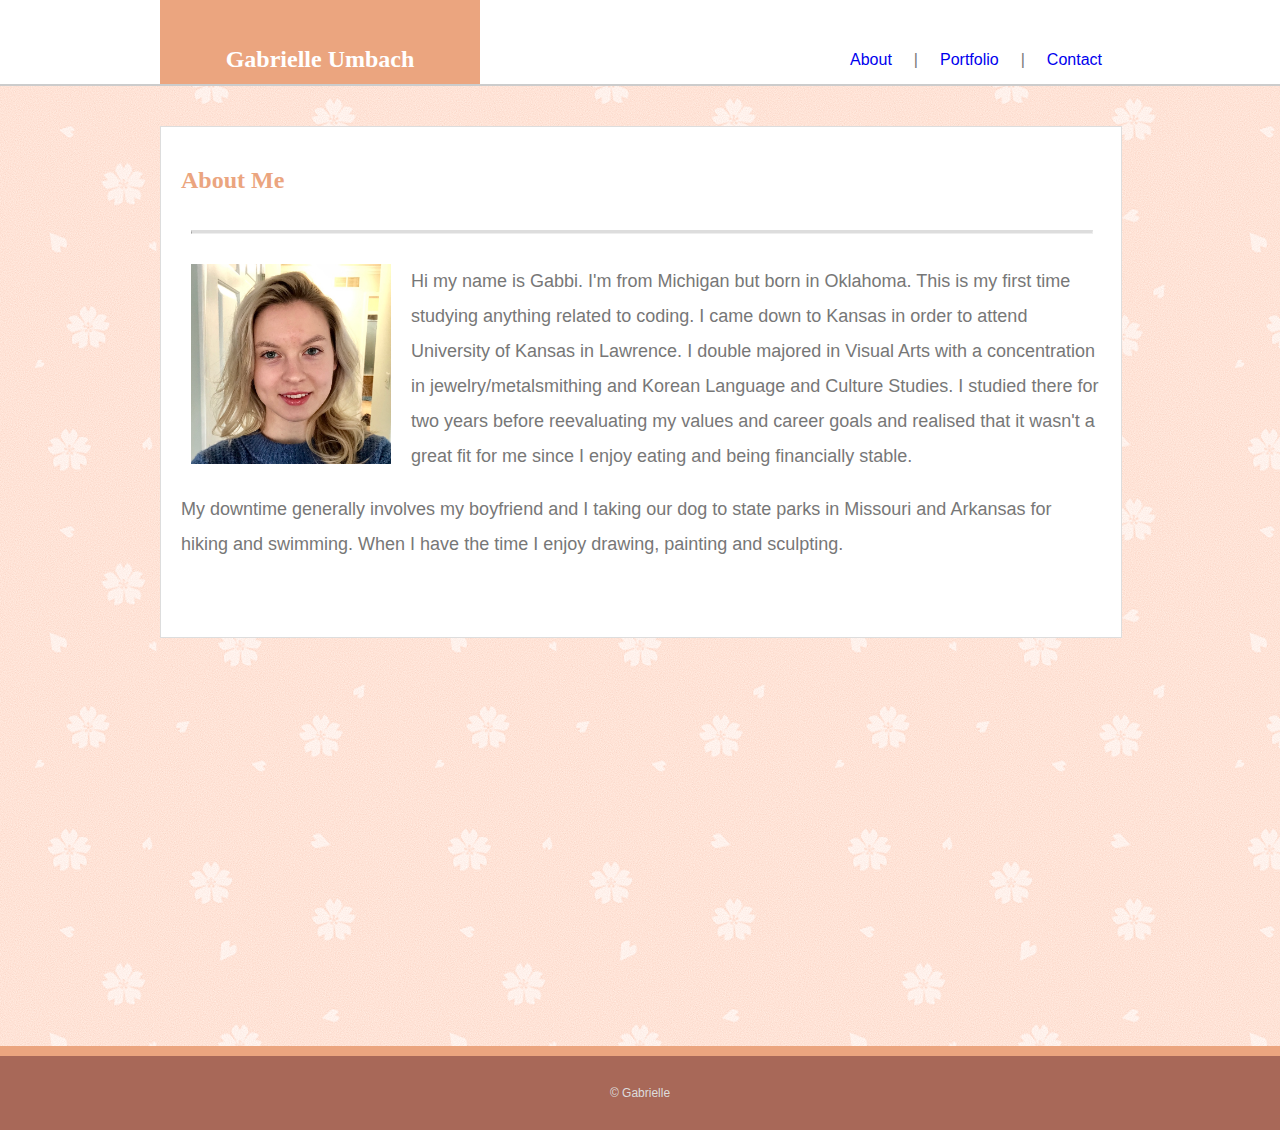
<file: index.html>
<!DOCTYPE html>
<html lang="en">

<head>
    <meta charset="UTF-8">
    <meta name="viewport" content="width=device-width, initial-scale=1.0">
    <meta http-equiv="X-UA-Compatible" content="ie=edge">
    <title>Gabrielle-HW3</title>
    <link href="./assets/css/CSS.css" rel="stylesheet" type="text/css">
</head>

<body>
    <header>
        <div class="container">
            <section id="logo">
                <h1>Gabrielle Umbach</h1>
            </section>

            <nav>
                <div class="navlinks">
                    <ul>
                        <li><a href="./index.html">About</a></li>
                        <li>|</li>
                        <li><a href="./portfolio.html">Portfolio</a></li>
                        <li>|</li>
                        <li><a href="./contact.html">Contact</a></li>
                    </ul>
                </div>
            </nav>
        </div>
    </header>

    <div class="container">
        <section id="main">
            <h2>About Me</h2>
            <hr />
            <img id="bio-image" src="./assets/images/IMG3.jpg" alt="Photo of me">

            <p>
                Hi my name is Gabbi. I'm from Michigan but born in Oklahoma. This is my first time studying anything
                related
                to coding. I came down to Kansas in order to attend University of Kansas in Lawrence. I double
                majored
                in
                Visual Arts with a concentration in jewelry/metalsmithing and Korean Language and Culture Studies. I
                studied
                there for two years before reevaluating my values and career goals and realised that it wasn't a
                great
                fit
                for me since I enjoy eating and being financially stable.
            </p>
            <p>
                My downtime generally involves my boyfriend and I taking our dog to state parks in Missouri and
                Arkansas
                for
                hiking and swimming. When I have the time I enjoy drawing, painting and sculpting.
            </p>

        </section>
    </div>

    <footer class="sticky">&#169; Gabrielle</footer>
</body>

</html>
</file>
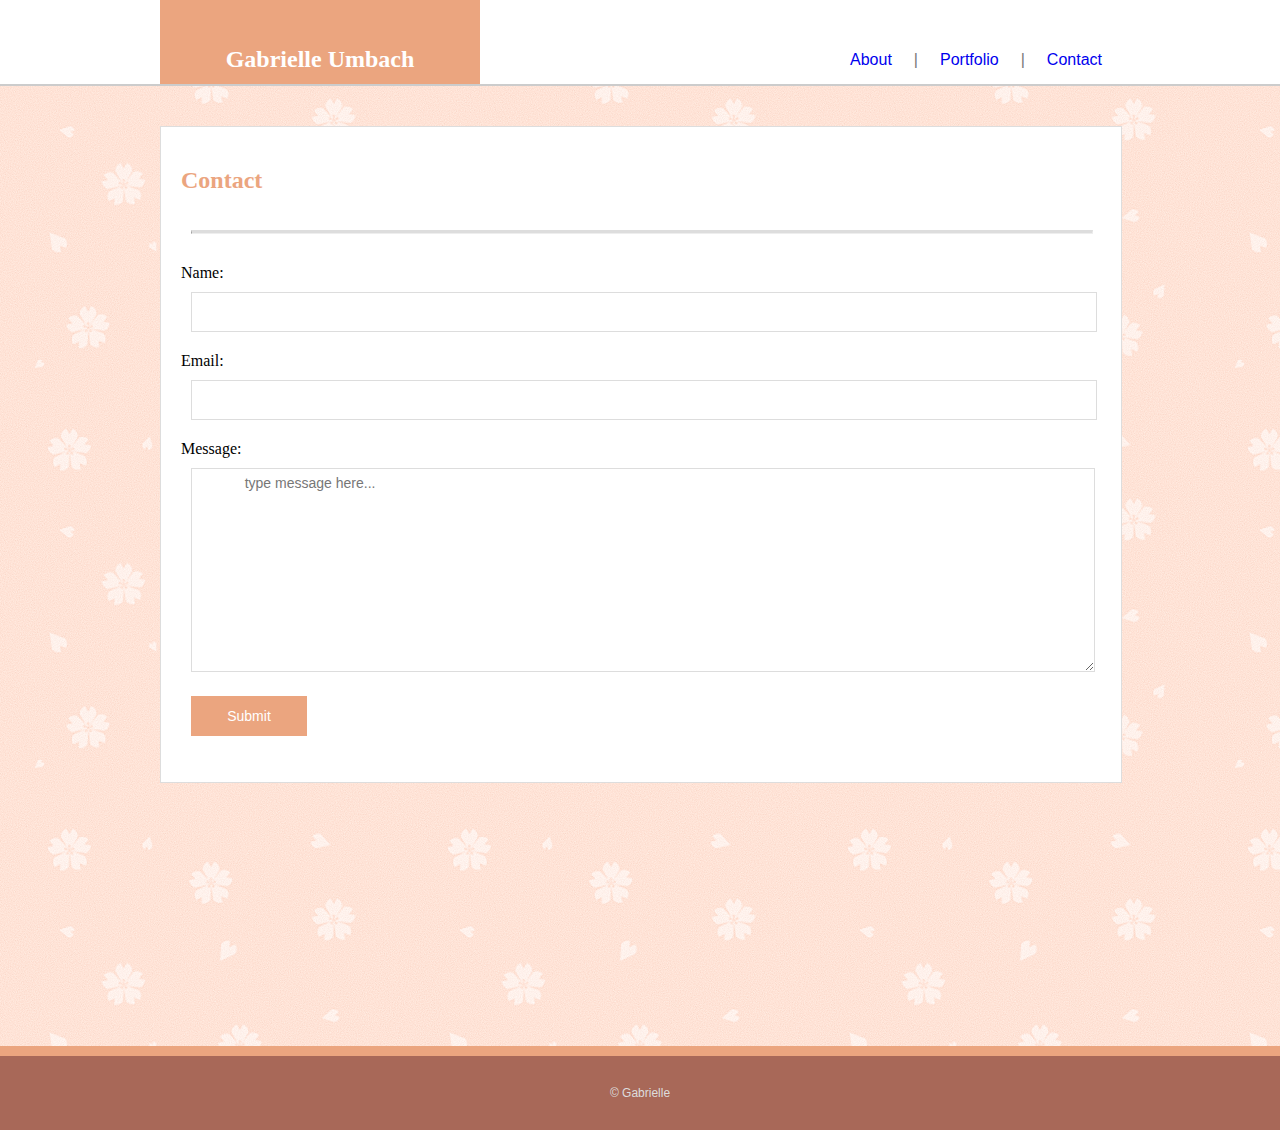
<file: contact.html>
<!DOCTYPE html>
<html lang="en">

<head>
    <meta charset="UTF-8">
    <meta name="viewport" content="width=device-width, initial-scale=1.0">
    <meta http-equiv="X-UA-Compatible" content="ie=edge">
    <title>Gabrielle-HW3</title>
    <link href="./assets/css/CSS.css" rel="stylesheet" type="text/css">
</head>

<body>
    <header>
        <div class="container">
            <section id="logo">
                <h1>Gabrielle Umbach</h1>
            </section>

            <nav>
                <div class="navlinks">
                    <ul>
                        <li><a href="./index.html">About</a></li>
                        <li>|</li>
                        <li><a href="./portfolio.html">Portfolio</a></li>
                        <li>|</li>
                        <li><a href="./contact.html">Contact</a></li>
                    </ul>
                </div>
            </nav>
        </div>
    </header>

    <div class="container">
        <section id="contact">
            <h2>Contact</h2>
            <hr>

            <form>
                Name:<br>
                <input type="text" id="name" name="FullName"></br>
                Email:<br>
                <input type="text" id="email" name="Email"></br>
                Message:<br>
                <textarea id="message" name="Message">
            type message here...
            </textarea></br>
                <input type="submit" value="Submit">
            </form>
        </section>
    </div>
    <footer class="sticky">&#169; Gabrielle</footer>
</body>

</html>
</file>
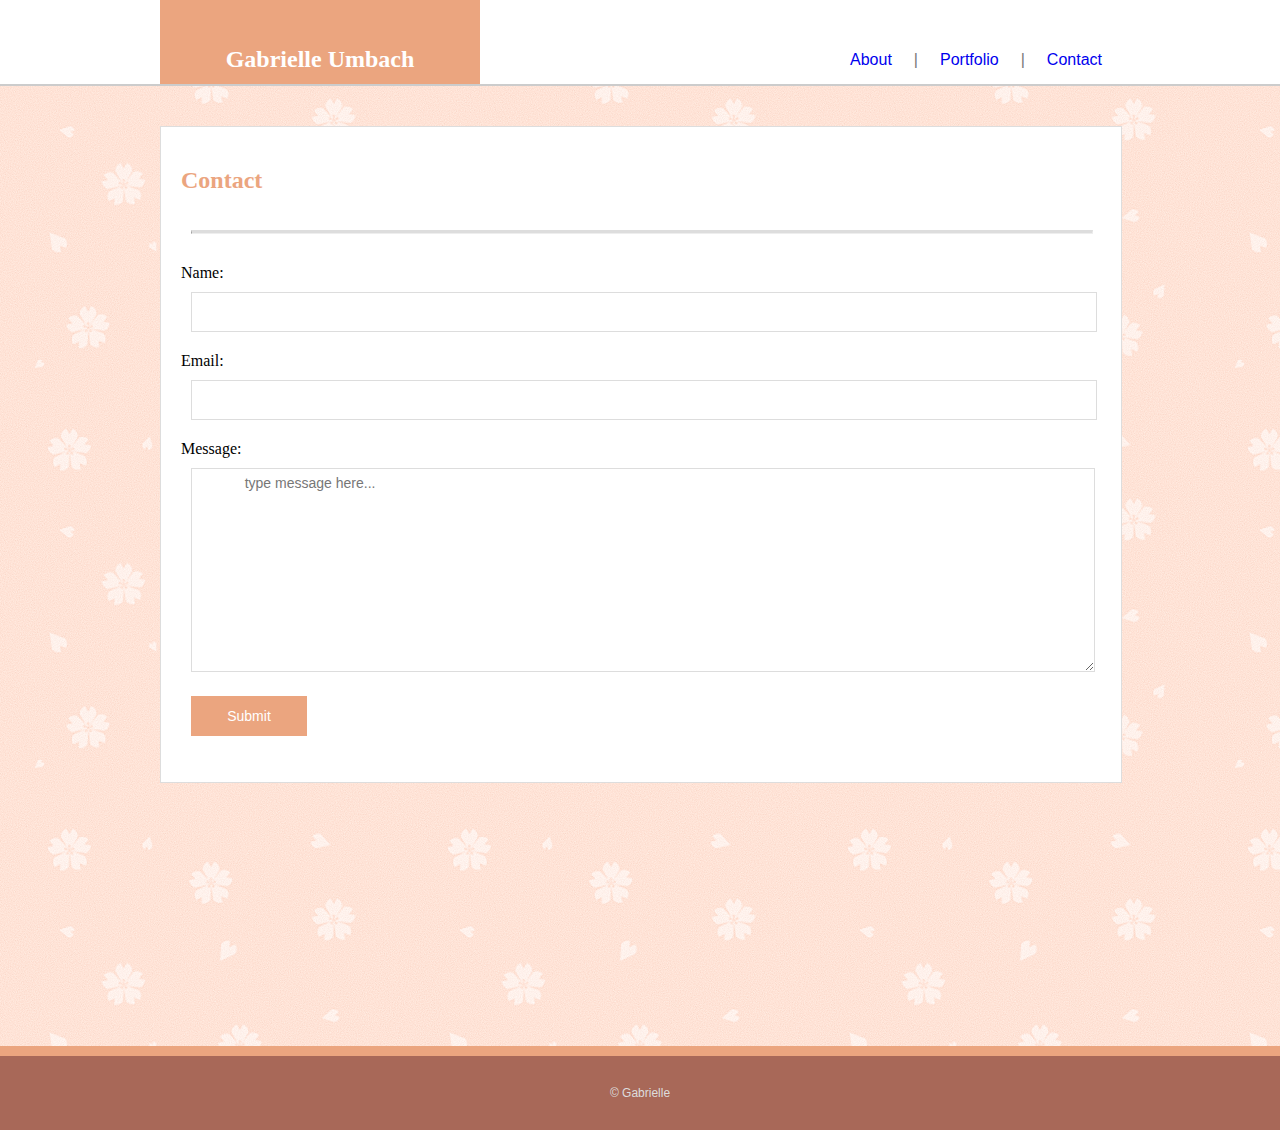
<file: contact3.html>
<!DOCTYPE html>
<html lang="en">

<head>
    <meta charset="UTF-8">
    <meta name="viewport" content="width=device-width, initial-scale=1.0">
    <meta http-equiv="X-UA-Compatible" content="ie=edge">
    <title>Gabrielle-HW3</title>
    <link href="./assets/css/GU_CSS3.css" rel="stylesheet" type="text/css">
</head>

<body>
    <header>
        <div class="container">
            <section id="logo">
                <h1>Gabrielle Umbach</h1>
            </section>

            <nav>
                <div class="navlinks">
                    <ul>
                        <li><a href="./index3.html">About</a></li>
                        <li>|</li>
                        <li><a href="./portfolio3.html">Portfolio</a></li>
                        <li>|</li>
                        <li><a href="./contact3.html">Contact</a></li>
                    </ul>
                </div>
            </nav>
        </div>
    </header>

    <div class="container">
        <section id="contact">
            <h2>Contact</h2>
            <hr>

            <form>
                Name:<br>
                <input type="text" id="name" name="FullName"></br>
                Email:<br>
                <input type="text" id="email" name="Email"></br>
                Message:<br>
                <textarea id="message" name="Message">
            type message here...
            </textarea></br>
                <input type="submit" value="Submit">
            </form>
        </section>
    </div>
    <footer class="sticky">&#169; Gabrielle</footer>
</body>

</html>
</file>
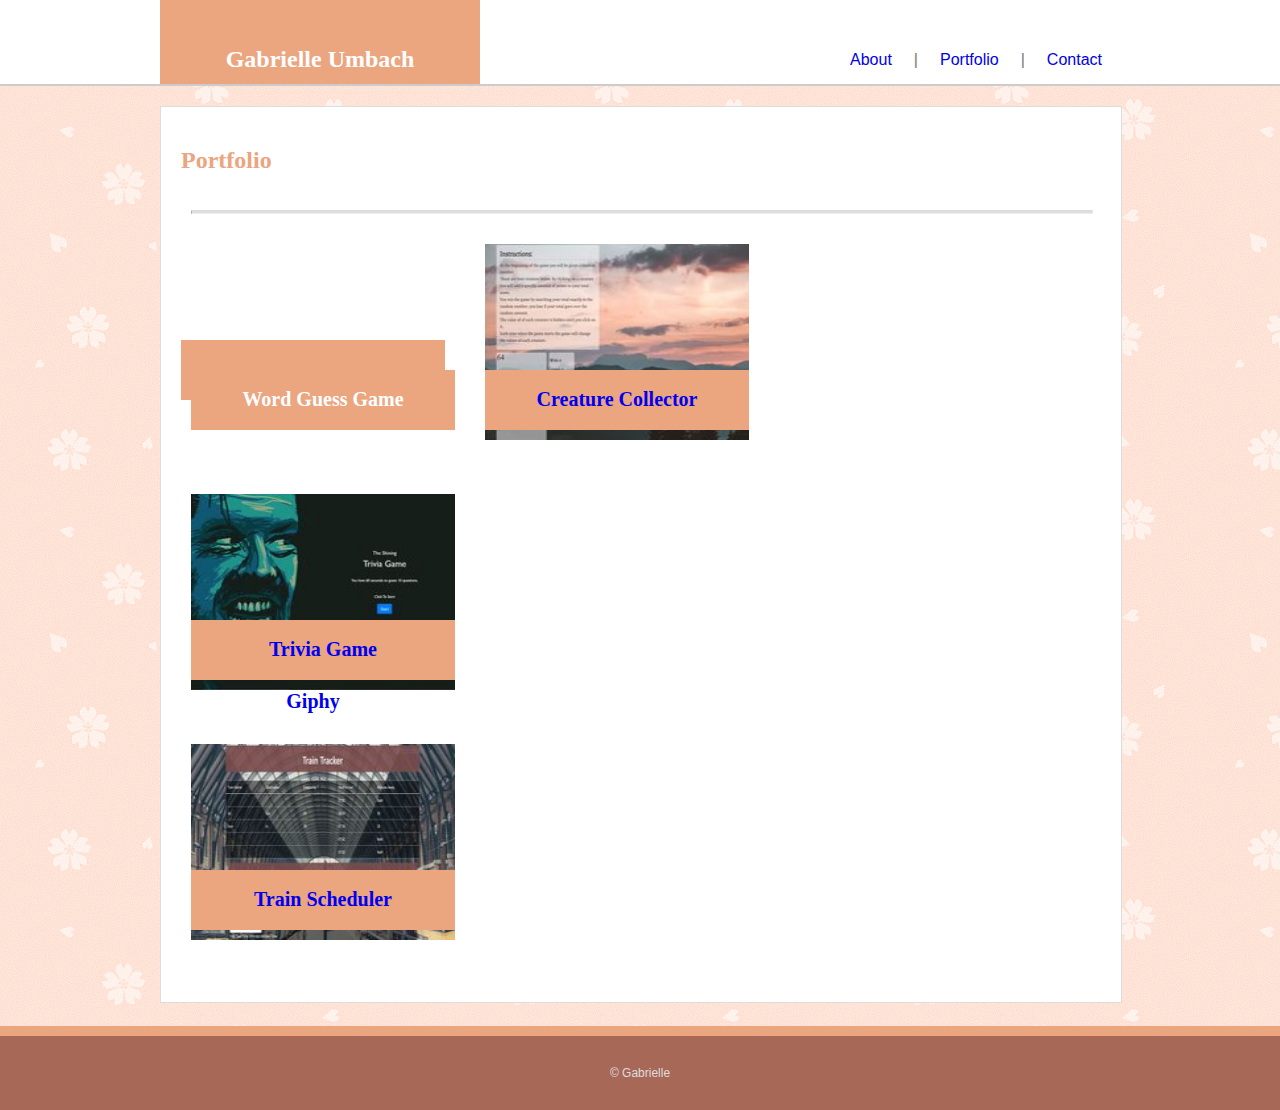
<file: portfolio.html>
<!DOCTYPE html>
<html lang="en">

<head>
    <meta charset="UTF-8">
    <meta name="viewport" content="width=device-width, initial-scale=1.0">
    <meta http-equiv="X-UA-Compatible" content="ie=edge">
    <title>Gabrielle-HW3</title>
    <link href="./assets/css/CSS.css" rel="stylesheet" type="text/css">
</head>

<body>
    <header>
        <div class="container">
            <section id="logo">
                <h1>Gabrielle Umbach</h1>
            </section>

            <nav>
                <div class="navlinks">
                    <ul>
                        <li><a href="./index.html">About</a></li>
                        <li>|</li>
                        <li><a href="./portfolio.html">Portfolio</a></li>
                        <li>|</li>
                        <li><a href="./contact.html">Contact</a></li>
                    </ul>
                </div>
            </nav>
        </div>
    </header>

    <div class="container">
        <section id="portfolio">
            <h2 class="pad-me">Portfolio</h2>
            <hr>
            <div class="WGG">
                <article>
                    <h4>Word Guess Game</h4>
                </article>
            </div>
            <div class="CC">
                <article>
                    <h4>
                        <a class="text-white" href="https://umbachg.github.io/unit-4-game/">Creature Collector</a>
                    </h4>
                </article>
            </div>
            <div class="Trivia">
                <article>
                    <h4>
                        <a class="text-white" href="https://umbachg.github.io/TriviaGame/">Trivia Game</a>
                    </h4>
                </article>
            </div>
            <div class="Rutgers">
                <article>
                    <h4>
                        <a class="text-white" href="https://umbachg.github.io/giphy/">Giphy</a>
                    </h4>
                </article>
            </div>
            <div class="RPS">
                <article>
                    <h4>
                        <a class="text-white" href="https://umbachg.github.io/train-scheduler/">Train Scheduler</a>
                    </h4>
                </article>
            </div>
        </section>
    </div>
    <footer class="sticky">&#169; Gabrielle</footer>
</body>

</html>
</file>
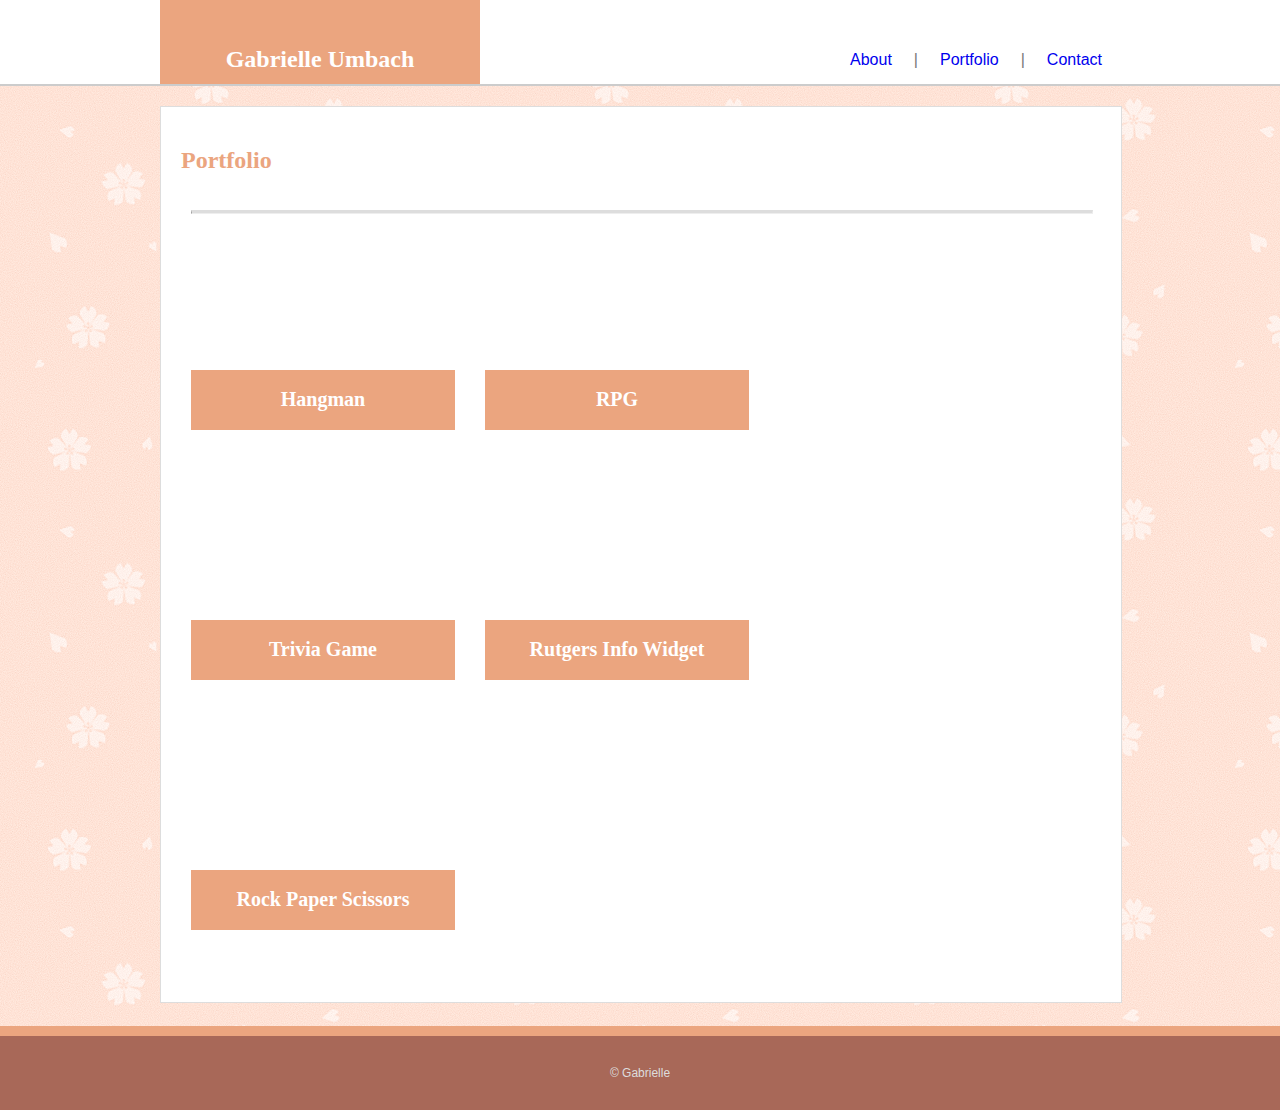
<file: portfolio3.html>
<!DOCTYPE html>
<html lang="en">

<head>
    <meta charset="UTF-8">
    <meta name="viewport" content="width=device-width, initial-scale=1.0">
    <meta http-equiv="X-UA-Compatible" content="ie=edge">
    <title>Gabrielle-HW3</title>
    <link href="./assets/css/GU_CSS3.css" rel="stylesheet" type="text/css">
</head>

<body>
    <header>
        <div class="container">
            <section id="logo">
                <h1>Gabrielle Umbach</h1>
            </section>

            <nav>
                <div class="navlinks">
                    <ul>
                        <li><a href="./index3.html">About</a></li>
                        <li>|</li>
                        <li><a href="./portfolio3.html">Portfolio</a></li>
                        <li>|</li>
                        <li><a href="./contact3.html">Contact</a></li>
                    </ul>
                </div>
            </nav>
        </div>
    </header>

    <div class="container">
        <section id="portfolio">
            <h2 class="pad-me">Portfolio</h2>
            <hr>
            <div class="Hangman">
                <article>
                    <h4>Hangman</h4>
                </article>
            </div>
            <div class="RPG">
                <article>
                    <h4>RPG</h4>
                </article>
            </div>
            <div class="Trivia">
                <article>
                    <h4>Trivia Game</h4>
                </article>
            </div>
            <div class="Rutgers">
                <article>
                    <h4>Rutgers Info Widget</h4>
                </article>
            </div>
            <div class="RPS">
                <article>
                    <h4>Rock Paper Scissors</h4>
                </article>
            </div>
        </section>
    </div>
    <footer class="sticky">&#169; Gabrielle</footer>
</body>

</html>
</file>
<file: assets/css/CSS.css>
h1 {
    font-family: Georgia, 'Times New Roman', Times, serif;
    font-weight: bold;
    font-size: 24px;
    color: #ffffff;
    text-align: center;
}

h2 {
    font-family: Georgia, 'Times New Roman', Times, serif;
    font-weight: bold;
    color: #eba57f;
    font-size: 24px;
}

p {
    font-family: 'Arial', 'Helvetica Neue', Helvetica, sans-serif;
    font-size: 18px;
    color: #777777;
    line-height: 35px;
}

.navlinks {
    padding-top: 35px;
    float: right;
}

li{
    font-family: 'Arial', 'Helvetica Neue', Helvetica, sans-serif;
    font-size: 16px;
    color: #777777;
    display: inline;
    padding-right: 18px;
}

a:link {
    text-decoration: none;
}

a:visited {
    color:#777777;
    text-decoration: none;
    font-family: 'Arial', 'Helvetica Neue', Helvetica, sans-serif;
	font-size: 16px;
}

a:hover {
    color: #eba57f;
    text-decoration: none;
    font-family: 'Arial', 'Helvetica Neue', Helvetica, sans-serif;
	font-size: 16px;
	font-weight: bold;
}

a:active {
    color: #777777;
    text-decoration: none;
    font-family: 'Arial', 'Helvetica Neue', Helvetica, sans-serif;
	font-size: 16px;
	font-weight: bold;
} 

html, body {
    background: url('../images/sakura.png');
    margin: 0 auto;
    height: 100%;
    width: 100%
}

header {
    width: 100%;
    height: 84px;
    background-color: #ffffff;
    border-bottom: 2px solid #cccccc;
    margin: 0 auto;
}

#logo {
    background-color: #eba57f;
    width: 260px;
    padding: 30px;
    float: left;
    height: 24px;
}

.container {
    width: 960px;
    min-height: 100%;
    margin: 0 auto;  
}

#main {
    background-color: #ffffff;
    width: 920px;
    height: 470px;
    padding: 20px;
    margin: auto;
    margin: 40px 0px;
    border-style: solid;
    border-width: 1px;
    border-color: #dddddd;
}

hr {
    border-top: 3px solid #dddddd;
    width: 900px;
    margin: 36px 0px 30px 10px;
}

#bio-image {
    width: 200px;
    height: 200px;;
    padding: 0px 20px 0px 10px;
    float: left;
}

.padme {
    padding: 38px 28px 0px 10px;
}

.bodycopy {
    padding: 0px 28px 0px 0px;
    line-height: 28px;
}

#contact {
    background-color: #ffffff;
    width: 920px;
    height: 615px;
    margin: auto;
    margin: 40px 0px; 
    padding: 20px;
    border-style: solid;
    border-width: 1px;
    border-color: #dddddd;   
}

label {
    color: #777777;
    font-family: 'Arial', 'Hevetica Neue', Helvetica, sans-serif;
    font-size: 16px;
    margin-left: 10px;
}

input[type=text], select {
    width: 900px;
    height: 36px;
    border: 1px solid #dddddd;
    margin: 10px 0px 20px 10px;
    font-family: 'Arial', 'Helvetica Neue', Helvetica, sans-serif;
    font-size: 14px;
    color: #777777;
}

input[type=email], select {
    width: 900px;
    height: 36px;
    border: 1px solid #dddddd;
    margin: 10px 0px 20px 10px;
    font-family: 'Arial', 'Helvetica Neue', Helvetica, sans-serif;
    font-size: 14px;
    color: #777777;
}

#message {
    width: 890px;
    height: 190px;
    padding: 6px;
    border: 1px solid #dddddd;
    margin: 10px 0px 0px 10px;
    font-family: 'Arial', 'Helvetica Neue', Helvetica, sans-serif;
    font-size: 14px;
    color: #777777;
}

input[type=submit] {
    width: 116px;
    height: 40px;
    margin: 20px 0px 0px 10px;
    background-color: #eba57f;
    border: none;
    color: #ffffff;
    text-decoration: none;
    cursor: pointer;
    font-family: 'Arial', 'Helvetica Neue', Helvetica, sans-serif;
    font-size: 14px;
}

#portfolio {
    background-color: #ffffff;
    width: 920px;
    height: 855px;
    margin: 0 auto;
    padding: 20px;
    margin: 20px 0px 40px 0px;
    border-style: solid;
    border-width: 1px;
    border-color: #dddddd;
}

h4 {
    font-family: 'Georgia', Times, 'Times New Roman', serif;
    font-size: 20px;
    color: #ffffff;
    padding-top: 18px;
    text-align: center;
}

article {
    background-color: #eba57f;
    width: 264px;
    height: 60px;
    margin-top: 126px;
}

.WGG {
    background-image: url('https://via.placeholder.com/200');
    background-size: 264px 196px;
    width: 264px;
    height: 196px;
    margin-left: 10px;
    float: left;
}

.CC {
    background-image: url('../images/creature-collector_200x200.jpg');
    background-size: 264px 196px;
    width: 264px;
    height: 196px;
    margin-left: 30px;
    float: left;
}

.Trivia {
    background-image: url('../images/trivia-game_200x200.jpg');
    background-size: 264px 196px;
    width: 264px;
    height: 196px;
    margin: 54px 0px 0px 10px;
    float: left;
    clear: both;
}

.Giphy {
    background-image: url('../images/giphy_200x200.jpg');
    background-size: 264px 196px;
    width: 264px;
    height: 196px;
    margin: 54px 0px 0px 30px;
    float: left;
}

.RPS {
    background-image: url('../images/train_200x200.jpg');
    background-size: 264px 196px;
    width: 264px;
    height: 196px;
    margin: 54px 0px 0px 10px;
    float: left;
    clear: both;
}


.sticky{
    font-family: 'Arial', 'Helvetica Neue',  Helvetica, sans-serif;
    font-size: 12px;
    color: #dddddd;
    margin-top: 20px;
    padding: 30px 0px;
    background-color: #a86858;
    text-align: center;
    border-top: 10px solid #eba57f;
    clear: both;       
}

@media screen and (max-width: 980px) {
    body {
        font-size: 16px;
    }

    p {
        margin-bottom: 0px;
        line-height: 28px;
    }

    #main {
        max-width: 580px;
    }

    #portfolio {
        max-width: 580px;
    }

    #form {
        max-width: 580px;
    }

    input[type=email], select {
        width: 560px;
        height: 36px;
    }

    input[type=text], select {
        width: 560px;
        height: 36px;
    }

    #message {
        width: 550px;
        height: 190px;
    }

    
    #logo {
        width: 170px;
        font-size: 16px;
        height: 15px;
    }

    .navlinks {
        float: right;
        margin-right: 80px;
    }

    header {
        width: 100%;
        height: 75px; 
    }

    .container {
        width: 960px;
        margin-left: 60px;
    }

    #bio-image {
        width: 200px;
        margin-bottom: 16x;
    }

    hr {
        border-top: 3px solid #dddddd;
        width: 560px;
        margin: 36px 0px 30px 10px;
    }
}

@media screen and (max-width: 768px) {
    body {
        font-size: 16px;
      }

    p {
        margin-bottom: 0px;
    }

    #portfolio {
        max-width: 700px;
        height: 1050px;
    }

    #contact {
        max-width: 700px;
    }

    input[type=email], select {
        width: 680px;
        height: 36px;
    }
    
    input[type=text], select {
        width: 680px;
        height: 36px;
    }
    
    #message {
        width: 670px;
        height: 190px;
    }

    header {
        width: 100%;
        height: 75px;
    }

    #logo {
        width: 230px;
        height: 15px;
        font-size: 16px;
        float: left;
    }

    .navlinks {
        float: right;
        
    }

    #main {
        max-width: 700px; 
        padding-top: 20px;
    }

    .container {
        width: 740px;
        margin: 0 auto;
    }

    #bio-image {
        width: 150px;
        height: 150px;
        margin-bottom: 16px;
    }

    hr {
        border-top: 3px solid #dddddd;
        width: 680px;
        margin: 36px 0px 30px 10px;
    }

    article {
        background-color: #eba57f;
        width: 320px;
        height: 60px;
        margin-top: 200px;
    }

    .WGG {
        background-size: 320px 270px;
        width: 320px;
        height: 270px;
        margin-left: 10px;
        float: left;
    }

    .CC {
        background-size: 320px 270px;
        width: 320px;
        height: 270px;
        margin-left: 40px;
    }
    
    .Trivia {
        background-size: 320px 270px;
        width: 320px;
        height: 270px;
        margin-left: 10px;
        float: left;
    }

    .Rutgers {
        background-size: 320px 270px;
        width: 320px;
        height: 270px;
        margin-left: 40px;
    }

    .RPS {
        background-size: 320px 270px;
        width: 320px;
        height: 270px;
        margin-left: 10px;
        float: left;
    }  
}

@media screen and (max-width: 640px) {
    body {
        font-size: 16px;
        width: 100%;    
    }

    p {
        margin-bottom: 0px;
    }

    header {
        width: 640px;
        padding-bottom: 90px;
        text-align: center;
    }

    header {
        top: 0;
    }

    #logo {
        width: 580px;
        height: 30px;
        float: left;
        margin-left: -10px;
        
    }
    nav {
        margin: 0 auto;
        padding: 80px;
    }

    #main {
        max-width: 560px;
        height: 900px;
        margin: 0 auto;
        margin-top: 30px;
    }

    #portfolio {
        max-width: 560px;
        margin: 0 auto;
        margin-top: 30px;
        height: 2600px;
    }

    #contact {
        max-width: 560px;
        margin: 0 auto;
        margin-top: 30px;
    }

    .container {
        width: 620px;
        margin: 0 auto;
    }

    #bio-image {
        width: 540px;
        height: 450px;
        margin-bottom: 16px;
    }

    hr {
        border-top: 3px solid #dddddd;
        width: 540px;
        margin: 36px 0px 30px 10px;
    }

    article {
        background-color: #eba57f;
        width: 540px;
        height: 60px;
        margin-top: 380px;
    }

    .WGG {
        background-size: 540px 450px;
        width: 540px;
        height: 450px;
        margin-left: 10px;
        float: left;
    }

    .CC {
        background-size: 540px 450px;
        width: 540px;
        height: 450px;
        margin: 40px 0px 0px 10px;

    }

    .Trivia {
        background-size: 540px 450px;
        width: 540px;
        height: 450px;
        margin-left: 10px;
        float: left;
    }

    .Rutgers {
        background-size: 540px 450px;
        width: 540px;
        height: 450px;
        margin: 40px 0px 0px 10px;
    }

    .RPS {
        background-size: 540px 450px;
        width: 540px;
        height: 450px;
        margin-left: 10px;
        float: left;
    }  

    input[type=email], select {
        width: 540px;
        height: 36px;
    }
    
    input[type=text], select {
        width: 540px;
        height: 36px;
    }
    
    #message {
        width: 530px;
        height: 190px;
    }

    .sticky{
        font-family: 'Arial', 'Helvetica Neue',  Helvetica, sans-serif;
        font-size: 12px;
        color: #dddddd;
        width: 640px;
        bottom: 0;
        margin-top: 20px;
        padding: 30px 0px;
        background-color: #a86858;
        text-align: center;
        border-top: 10px solid #eba57f;
        clear: both;       
    }
}
</file>
<file: assets/css/GU_CSS3.css>
h1 {
    font-family: Georgia, 'Times New Roman', Times, serif;
    font-weight: bold;
    font-size: 24px;
    color: #ffffff;
    text-align: center;
}

h2 {
    font-family: Georgia, 'Times New Roman', Times, serif;
    font-weight: bold;
    color: #eba57f;
    font-size: 24px;
}

p {
    font-family: 'Arial', 'Helvetica Neue', Helvetica, sans-serif;
    font-size: 16px;
    color: #777777;
    line-height: 25px;
}

.navlinks {
    padding-top: 35px;
    float: right;
    
}

li{
    font-family: 'Arial', 'Helvetica Neue', Helvetica, sans-serif;
    font-size: 16px;
    color: #777777;
    display: inline;
    padding-right: 18px;
}

a:link {
    text-decoration: none;
}

a:visited {
    color:#777777;
    text-decoration: none;
    font-family: 'Arial', 'Helvetica Neue', Helvetica, sans-serif;
	font-size: 16px;
}

a:hover {
    color: #eba57f;
    text-decoration: none;
    font-family: 'Arial', 'Helvetica Neue', Helvetica, sans-serif;
	font-size: 16px;
	font-weight: bold;
}

a:active {
    color: #777777;
    text-decoration: none;
    font-family: 'Arial', 'Helvetica Neue', Helvetica, sans-serif;
	font-size: 16px;
	font-weight: bold;
} 

html, body {
    background: url('../images/sakura.png');
    margin: 0 auto;
    height: 100%;
    width: 100%
}

header {
    width: 100%;
    height: 84px;
    background-color: #ffffff;
    border-bottom: 2px solid #cccccc;
    margin: 0 auto;
}

#logo {
    background-color: #eba57f;
    width: 260px;
    padding: 30px;
    float: left;
    height: 24px;
}

.container {
    width: 960px;
    min-height: 100%;
    margin: 0 auto;  
}

#main {
    background-color: #ffffff;
    width: 920px;
    height: 400px;
    padding: 20px;
    margin: auto;
    margin: 40px 0px;
    border-style: solid;
    border-width: 1px;
    border-color: #dddddd;
}

hr {
    border-top: 3px solid #dddddd;
    width: 900px;
    margin: 36px 0px 30px 10px;
}

#bio-image {
    width: 200px;
    height: 200px;;
    padding: 0px 20px 0px 10px;
    float: left;
}

.padme {
    padding: 38px 28px 0px 10px;
}

.bodycopy {
    padding: 0px 28px 0px 0px;
    line-height: 28px;
}

#contact {
    background-color: #ffffff;
    width: 920px;
    height: 615px;
    margin: auto;
    margin: 40px 0px; 
    padding: 20px;
    border-style: solid;
    border-width: 1px;
    border-color: #dddddd;   
}

label {
    color: #777777;
    font-family: 'Arial', 'Hevetica Neue', Helvetica, sans-serif;
    font-size: 16px;
    margin-left: 10px;
}

input[type=text], select {
    width: 900px;
    height: 36px;
    border: 1px solid #dddddd;
    margin: 10px 0px 20px 10px;
    font-family: 'Arial', 'Helvetica Neue', Helvetica, sans-serif;
    font-size: 14px;
    color: #777777;
}

input[type=email], select {
    width: 900px;
    height: 36px;
    border: 1px solid #dddddd;
    margin: 10px 0px 20px 10px;
    font-family: 'Arial', 'Helvetica Neue', Helvetica, sans-serif;
    font-size: 14px;
    color: #777777;
}

#message {
    width: 890px;
    height: 190px;
    padding: 6px;
    border: 1px solid #dddddd;
    margin: 10px 0px 0px 10px;
    font-family: 'Arial', 'Helvetica Neue', Helvetica, sans-serif;
    font-size: 14px;
    color: #777777;
}

input[type=submit] {
    width: 116px;
    height: 40px;
    margin: 20px 0px 0px 10px;
    background-color: #eba57f;
    border: none;
    color: #ffffff;
    text-decoration: none;
    cursor: pointer;
    font-family: 'Arial', 'Helvetica Neue', Helvetica, sans-serif;
    font-size: 14px;
}

#portfolio {
    background-color: #ffffff;
    width: 920px;
    height: 855px;
    margin: 0 auto;
    padding: 20px;
    margin: 20px 0px 40px 0px;
    border-style: solid;
    border-width: 1px;
    border-color: #dddddd;
}

h4 {
    font-family: 'Georgia', Times, 'Times New Roman', serif;
    font-size: 20px;
    color: #ffffff;
    padding-top: 18px;
    text-align: center;
}

article {
    background-color: #eba57f;
    width: 264px;
    height: 60px;
    margin-top: 126px;
}

.Hangman {
    background-image: url('https://via.placeholder.com/200');
    background-size: 264px 196px;
    width: 264px;
    height: 196px;
    margin-left: 10px;
    float: left;
}

.RPG {
    background-image: url('https://via.placeholder.com/200');
    background-size: 264px 196px;
    width: 264px;
    height: 196px;
    margin-left: 30px;
    float: left;
}

.Trivia {
    background-image: url('https://via.placeholder.com/200');
    background-size: 264px 196px;
    width: 264px;
    height: 196px;
    margin: 54px 0px 0px 10px;
    float: left;
    clear: both;
}

.Rutgers {
    background-image: url('https://via.placeholder.com/200');
    background-size: 264px 196px;
    width: 264px;
    height: 196px;
    margin: 54px 0px 0px 30px;
    float: left;
}

.RPS {
    background-image: url('https://via.placeholder.com/200');
    background-size: 264px 196px;
    width: 264px;
    height: 196px;
    margin: 54px 0px 0px 10px;
    float: left;
    clear: both;
}


.sticky{
    font-family: 'Arial', 'Helvetica Neue',  Helvetica, sans-serif;
    font-size: 12px;
    color: #dddddd;
    margin-top: 20px;
    padding: 30px 0px;
    background-color: #a86858;
    text-align: center;
    border-top: 10px solid #eba57f;
    clear: both;       
}

@media screen and (max-width: 980px) {
    body {
        font-size: 16px;
    }

    p {
        margin-bottom: 0px;
        line-height: 28px;
    }

    #main {
        max-width: 580px;
    }

    #portfolio {
        max-width: 580px;
    }

    #form {
        max-width: 580px;
    }

    input[type=email], select {
        width: 560px;
        height: 36px;
    }

    input[type=text], select {
        width: 560px;
        height: 36px;
    }

    #message {
        width: 550px;
        height: 190px;
    }

    
    #logo {
        width: 170px;
        font-size: 16px;
        height: 15px;
    }

    .navlinks {
        float: right;
        margin-right: 80px;
    }

    header {
        width: 100%;
        height: 75px; 
    }

    .container {
        width: 960px;
        margin-left: 60px;
    }

    #bio-image {
        width: 200px;
        margin-bottom: 16x;
    }

    hr {
        border-top: 3px solid #dddddd;
        width: 560px;
        margin: 36px 0px 30px 10px;
    }
}

@media screen and (max-width: 768px) {
    body {
        font-size: 16px;
      }

    p {
        margin-bottom: 0px;
    }

    #portfolio {
        max-width: 700px;
        height: 1050px;
    }

    #contact {
        max-width: 700px;
    }

    input[type=email], select {
        width: 680px;
        height: 36px;
    }
    
    input[type=text], select {
        width: 680px;
        height: 36px;
    }
    
    #message {
        width: 670px;
        height: 190px;
    }

    header {
        width: 100%;
        height: 75px;
    }

    #logo {
        width: 230px;
        height: 15px;
        font-size: 16px;
        float: left;
    }

    .navlinks {
        float: right;
        
    }

    #main {
        max-width: 700px; 
        padding-top: 20px;
    }

    .container {
        width: 740px;
        margin: 0 auto;
    }

    #bio-image {
        width: 150px;
        height: 150px;
        margin-bottom: 16px;
    }

    hr {
        border-top: 3px solid #dddddd;
        width: 680px;
        margin: 36px 0px 30px 10px;
    }

    article {
        background-color: #eba57f;
        width: 320px;
        height: 60px;
        margin-top: 200px;
    }

    .Hangman {
        background-size: 320px 270px;
        width: 320px;
        height: 270px;
        margin-left: 10px;
        float: left;
    }

    .RPG {
        background-size: 320px 270px;
        width: 320px;
        height: 270px;
        margin-left: 40px;
    }

    .Trivia {
        background-size: 320px 270px;
        width: 320px;
        height: 270px;
        margin-left: 10px;
        float: left;
    }

    .Rutgers {
        background-size: 320px 270px;
        width: 320px;
        height: 270px;
        margin-left: 40px;
    }

    .RPS {
        background-size: 320px 270px;
        width: 320px;
        height: 270px;
        margin-left: 10px;
        float: left;
    }  
}

@media screen and (max-width: 640px) {
    body {
        font-size: 16px;
        width: 100%;    
    }

    p {
        margin-bottom: 0px;
    }

    header {
        width: 640px;
        padding-bottom: 90px;
        text-align: center;
    }

    header {
        top: 0;
    }

    #logo {
        width: 580px;
        height: 30px;
        float: left;
        margin-left: -10px;
        
    }
    nav {
        margin: 0 auto;
        padding: 80px;
    }

    #main {
        max-width: 560px;
        height: 900px;
        margin: 0 auto;
        margin-top: 30px;
    }

    #portfolio {
        max-width: 560px;
        margin: 0 auto;
        margin-top: 30px;
        height: 2600px;
    }

    #contact {
        max-width: 560px;
        margin: 0 auto;
        margin-top: 30px;
    }

    .container {
        width: 620px;
        margin: 0 auto;
    }

    #bio-image {
        width: 540px;
        height: 450px;
        margin-bottom: 16px;
    }

    hr {
        border-top: 3px solid #dddddd;
        width: 540px;
        margin: 36px 0px 30px 10px;
    }

    article {
        background-color: #eba57f;
        width: 540px;
        height: 60px;
        margin-top: 380px;
    }

    .Hangman {
        background-size: 540px 450px;
        width: 540px;
        height: 450px;
        margin-left: 10px;
        float: left;
    }

    .RPG {
        background-size: 540px 450px;
        width: 540px;
        height: 450px;
        margin: 40px 0px 0px 10px;

    }

    .Trivia {
        background-size: 540px 450px;
        width: 540px;
        height: 450px;
        margin-left: 10px;
        float: left;
    }

    .Rutgers {
        background-size: 540px 450px;
        width: 540px;
        height: 450px;
        margin: 40px 0px 0px 10px;
    }

    .RPS {
        background-size: 540px 450px;
        width: 540px;
        height: 450px;
        margin-left: 10px;
        float: left;
    }  

    input[type=email], select {
        width: 540px;
        height: 36px;
    }
    
    input[type=text], select {
        width: 540px;
        height: 36px;
    }
    
    #message {
        width: 530px;
        height: 190px;
    }

    .sticky{
        font-family: 'Arial', 'Helvetica Neue',  Helvetica, sans-serif;
        font-size: 12px;
        color: #dddddd;
        width: 640px;
        bottom: 0;
        margin-top: 20px;
        padding: 30px 0px;
        background-color: #a86858;
        text-align: center;
        border-top: 10px solid #eba57f;
        clear: both;       
    }
}
</file>
